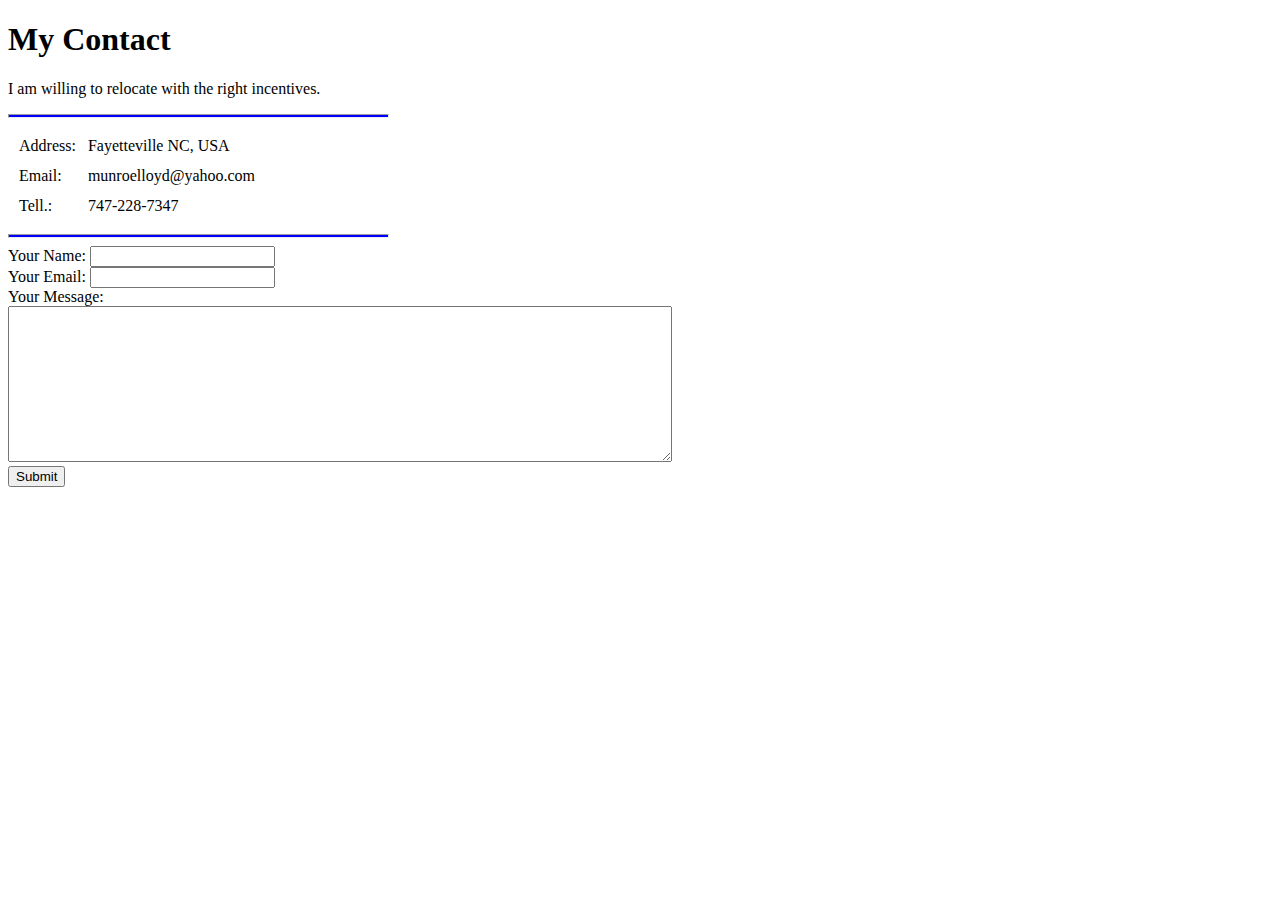
<file: contact.html>
<!DOCTYPE html>
<html lang="en" dir="ltr">
  <head>
    <meta charset="utf-8">
    <title>Lloyd Munroe's Contacts</title>
  </head>
  <body>
    <h1> My Contact</h1>
<p> I am willing to relocate with the right incentives.</p>
    <hr style="width:30%;text-align:left;margin-left:0;height:2px; color:blue; background-color:blue">
    <table cellspacing="10">
      <tr>
        <td> Address:</td>
        <td>Fayetteville NC, USA</td>
      </tr>
      <tr>
        <td>Email:</td>
        <td>munroelloyd@yahoo.com</td>
      </tr>
      <tr>
        <td>Tell.:</td>
        <td>747-228-7347</td>
    </table>

<hr style="width:30%;text-align:left;margin-left:0;height:2px; color:blue; background-color:blue">
  <form action="mailtp:munroelloyd@gmail.com" method ="post" enctype="text/plain">
    <label>Your Name:</label>
    <input type="text" name="Your Name" value=""><br>
    <label>Your Email:</label>
    <input type="text" name="Your Email" value=""><br>
    <label>Your Message:</label><br>
    <textarea name="Your Message" rows="10" cols="80"></textarea><br>
    <input type="submit" name="">
  </form>

</body>
</html>
</file>
